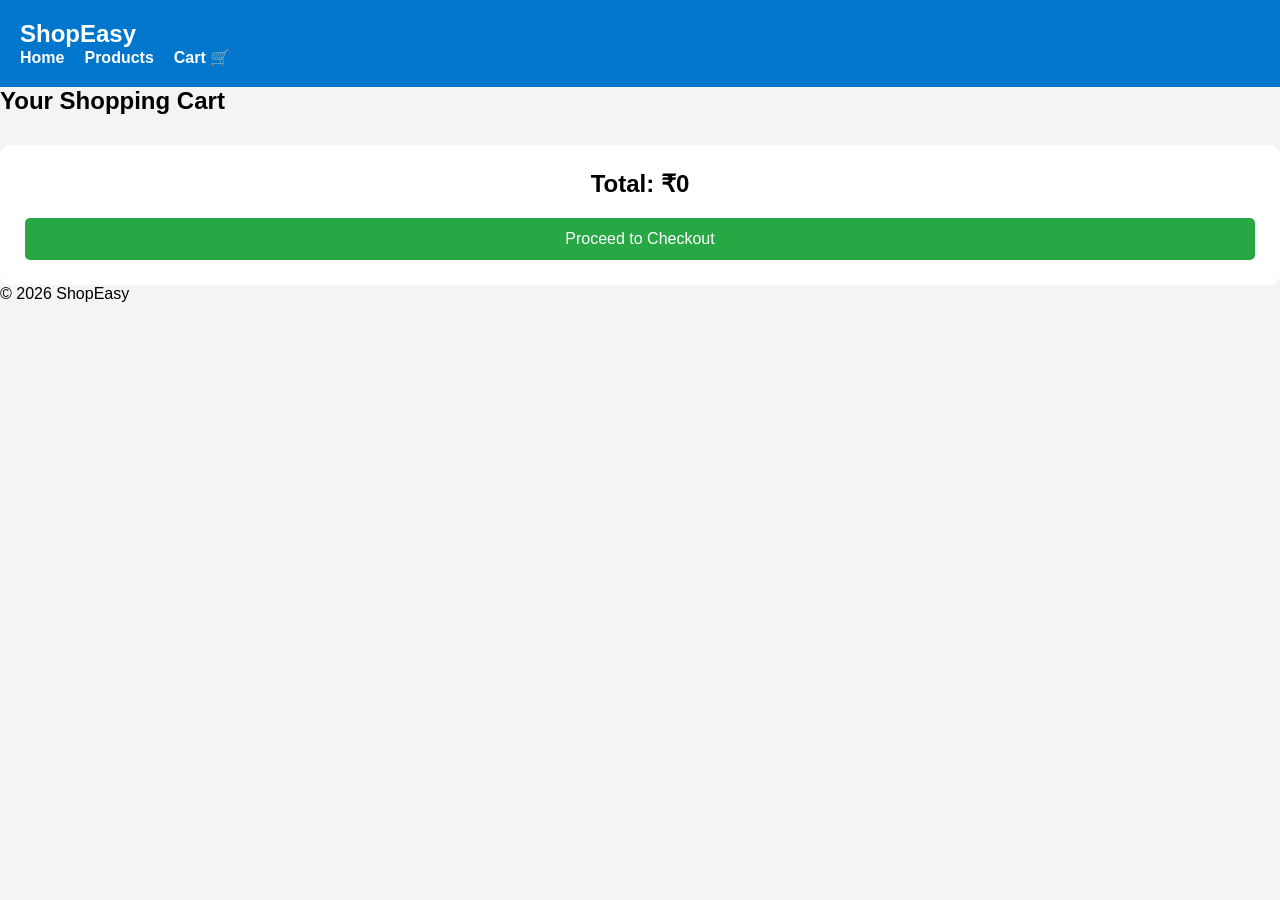
<file: cart.html>
<!DOCTYPE html>
<html lang="en">

<head>
    <meta charset="UTF-8">
    <meta name="viewport" content="width=device-width, initial-scale=1.0">

    <title>Shopping Cart - ShopEasy</title>

    <link rel="stylesheet" href="style.css">
</head>

<body>

<header>

    <nav class="navbar">

        <h1>ShopEasy</h1>

        <div class="nav-links">

            <a href="index.html">Home</a>

            <a href="products.html">Products</a>

            <a href="cart.html">Cart 🛒</a>

        </div>

    </nav>

</header>


<main>

    <h2 class="section-title">
        Your Shopping Cart
    </h2>

    <div id="cartItems"></div>

    <div class="cart-summary">

        <h2>
            Total: ₹<span id="cartTotal">0</span>
        </h2>

        <a href="checkout.html">
            <button class="checkout-button">
                Proceed to Checkout
            </button>
        </a>

    </div>

</main>


<footer>

    <p>© 2026 ShopEasy</p>

</footer>


<script src="script.js"></script>

</body>
</html>
</file>
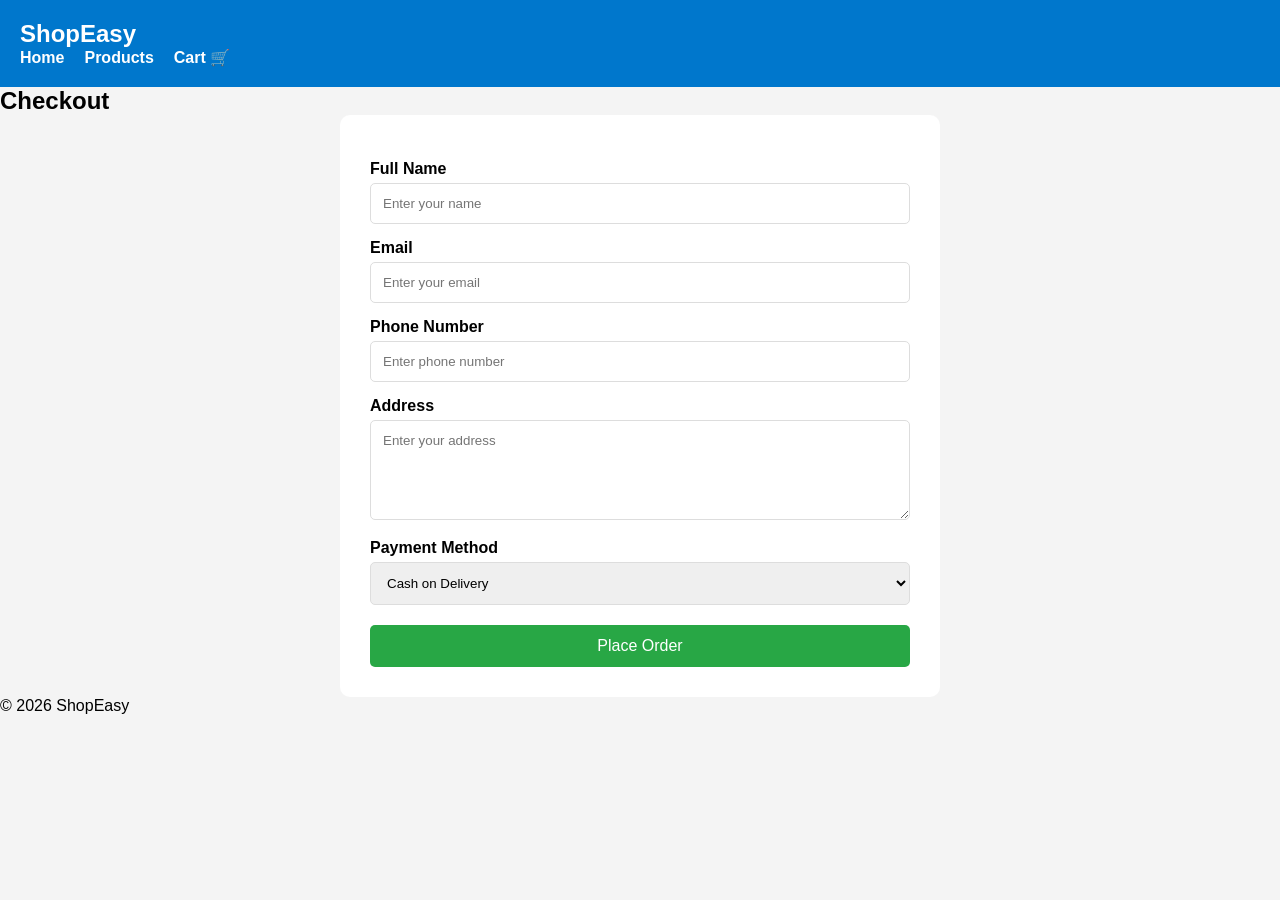
<file: checkout.html>
<!DOCTYPE html>
<html lang="en">

<head>

    <meta charset="UTF-8">

    <meta name="viewport"
          content="width=device-width, initial-scale=1.0">

    <title>Checkout - ShopEasy</title>

    <link rel="stylesheet" href="style.css">

</head>


<body>

<header>

    <nav class="navbar">

        <h1>ShopEasy</h1>

        <div class="nav-links">

            <a href="index.html">Home</a>

            <a href="products.html">Products</a>

            <a href="cart.html">Cart 🛒</a>

        </div>

    </nav>

</header>


<main>

    <h2 class="section-title">
        Checkout
    </h2>


    <div class="checkout-container">

        <form id="checkoutForm">

            <label>Full Name</label>

            <input
                type="text"
                id="name"
                placeholder="Enter your name"
                required
            >


            <label>Email</label>

            <input
                type="email"
                id="email"
                placeholder="Enter your email"
                required
            >


            <label>Phone Number</label>

            <input
                type="tel"
                id="phone"
                placeholder="Enter phone number"
                required
            >


            <label>Address</label>

            <textarea
                id="address"
                placeholder="Enter your address"
                required
            ></textarea>


            <label>Payment Method</label>

            <select id="payment">

                <option value="COD">
                    Cash on Delivery
                </option>

                <option value="UPI">
                    UPI
                </option>

                <option value="Card">
                    Credit / Debit Card
                </option>

            </select>


            <button
                type="submit"
                class="checkout-button"
            >
                Place Order
            </button>

        </form>

    </div>

</main>


<footer>

    <p>© 2026 ShopEasy</p>

</footer>


<script src="script.js"></script>

</body>

</html>
</file>
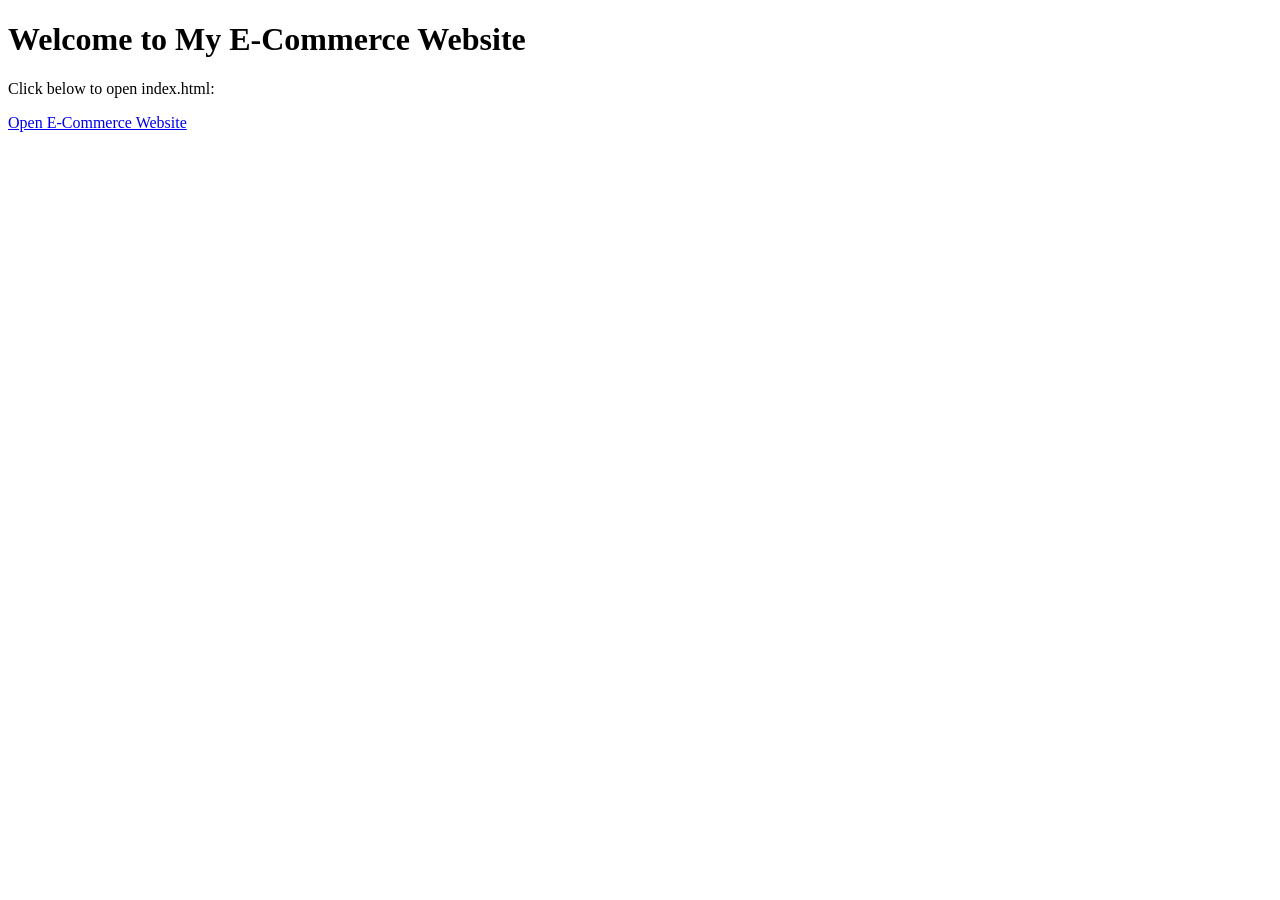
<file: home.html>
<!DOCTYPE html>
<html>
<head>
    <title>Home Page</title>
</head>
<body>

    <h1>Welcome to My E-Commerce Website</h1>

    <p>Click below to open index.html:</p>

    <a href="index.html">Open E-Commerce Website</a>

</body>
</html>
</file>
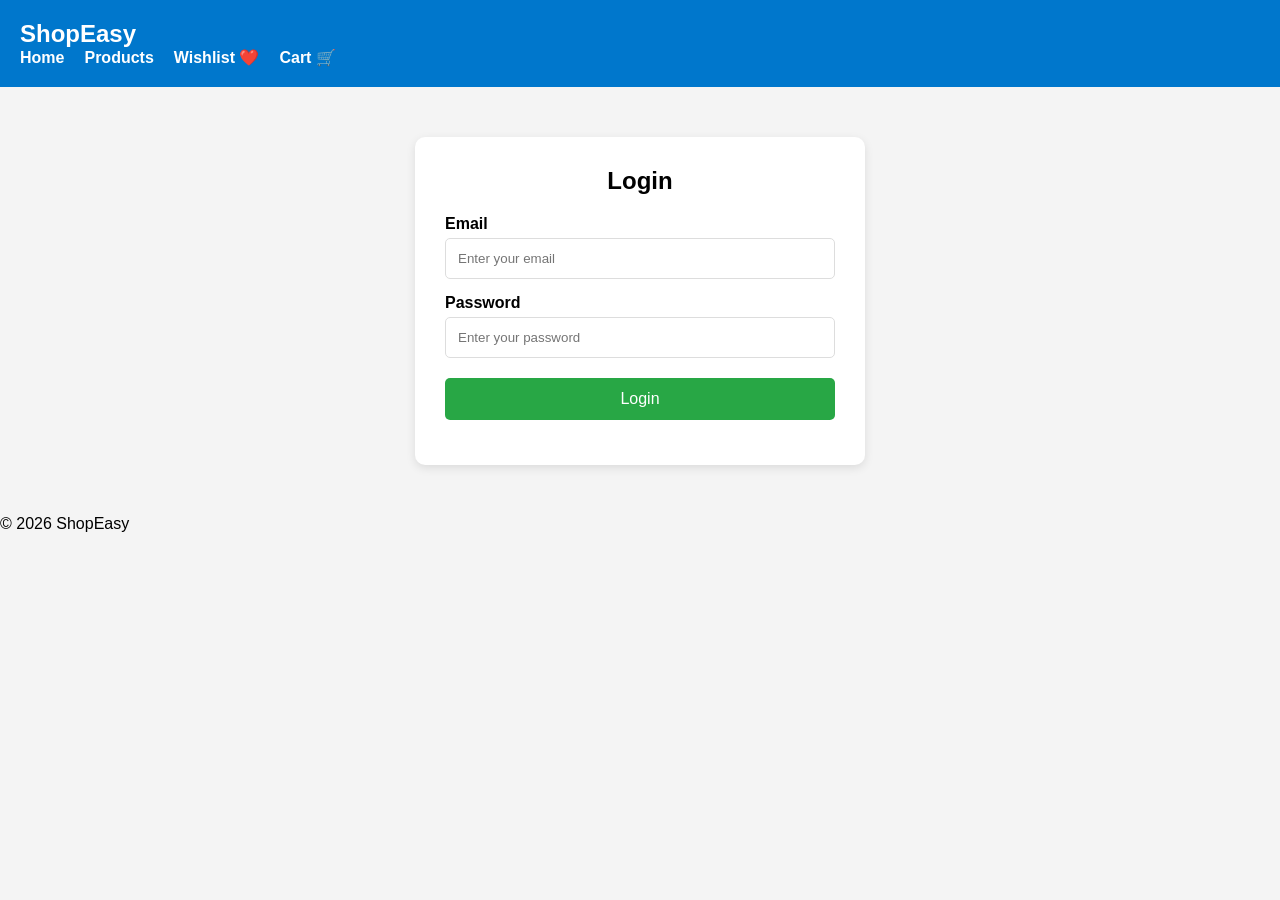
<file: login.html>
<!DOCTYPE html>
<html lang="en">

<head>
    <meta charset="UTF-8">
    <meta name="viewport" content="width=device-width, initial-scale=1.0">

    <title>Login - ShopEasy</title>

    <link rel="stylesheet" href="style.css">
</head>

<body>

<header>
    <nav class="navbar">

        <h1>ShopEasy</h1>

        <div class="nav-links">
            <a href="index.html">Home</a>
            <a href="products.html">Products</a>
            <a href="wishlist.html">Wishlist ❤️</a>
            <a href="cart.html">Cart 🛒</a>
        </div>

    </nav>
</header>


<main>

    <div class="login-container">

        <h2>Login</h2>

        <form id="loginForm">

            <label>Email</label>

            <input
                type="email"
                id="loginEmail"
                placeholder="Enter your email"
                required
            >

            <label>Password</label>

            <input
                type="password"
                id="loginPassword"
                placeholder="Enter your password"
                required
            >

            <button type="submit" class="checkout-button">
                Login
            </button>

        </form>

        <p id="loginMessage"></p>

    </div>

</main>


<footer>
    <p>© 2026 ShopEasy</p>
</footer>


<script src="script.js"></script>

</body>
</html>
</file>
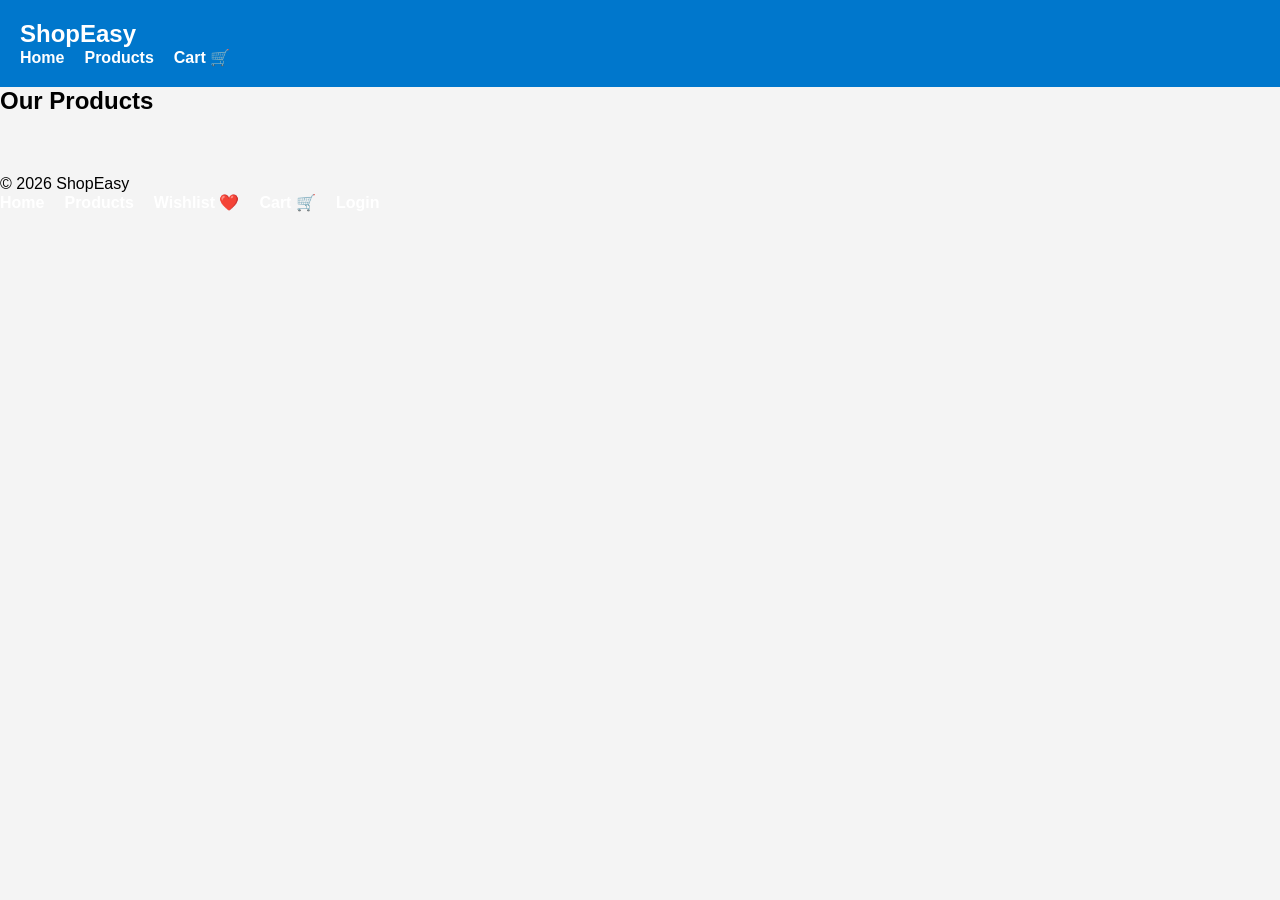
<file: products.html>
<!DOCTYPE html>
<html lang="en">
<head>
    <meta charset="UTF-8">
    <meta name="viewport" content="width=device-width, initial-scale=1.0">
    <title>Products - ShopEasy</title>
    <link rel="stylesheet" href="style.css">
</head>

<body>

<header>
    <nav class="navbar">
        <h1>ShopEasy</h1>

        <div class="nav-links">
            <a href="index.html">Home</a>
            <a href="products.html">Products</a>
            <a href="cart.html">Cart 🛒</a>
        </div>
    </nav>
</header>

<main>
    <h2 class="section-title">Our Products</h2>

    <div class="products" id="productContainer"></div>
</main>

<footer>
    <p>© 2026 ShopEasy</p>
</footer>

<script src="script.js"></script>

</body>
</html>
<div class="nav-links">

    <a href="index.html">Home</a>

    <a href="products.html">Products</a>

    <a href="wishlist.html">
        Wishlist ❤️
    </a>

    <a href="cart.html">
        Cart 🛒
    </a>

    <a href="login.html">
        Login
    </a>

</div>
</file>
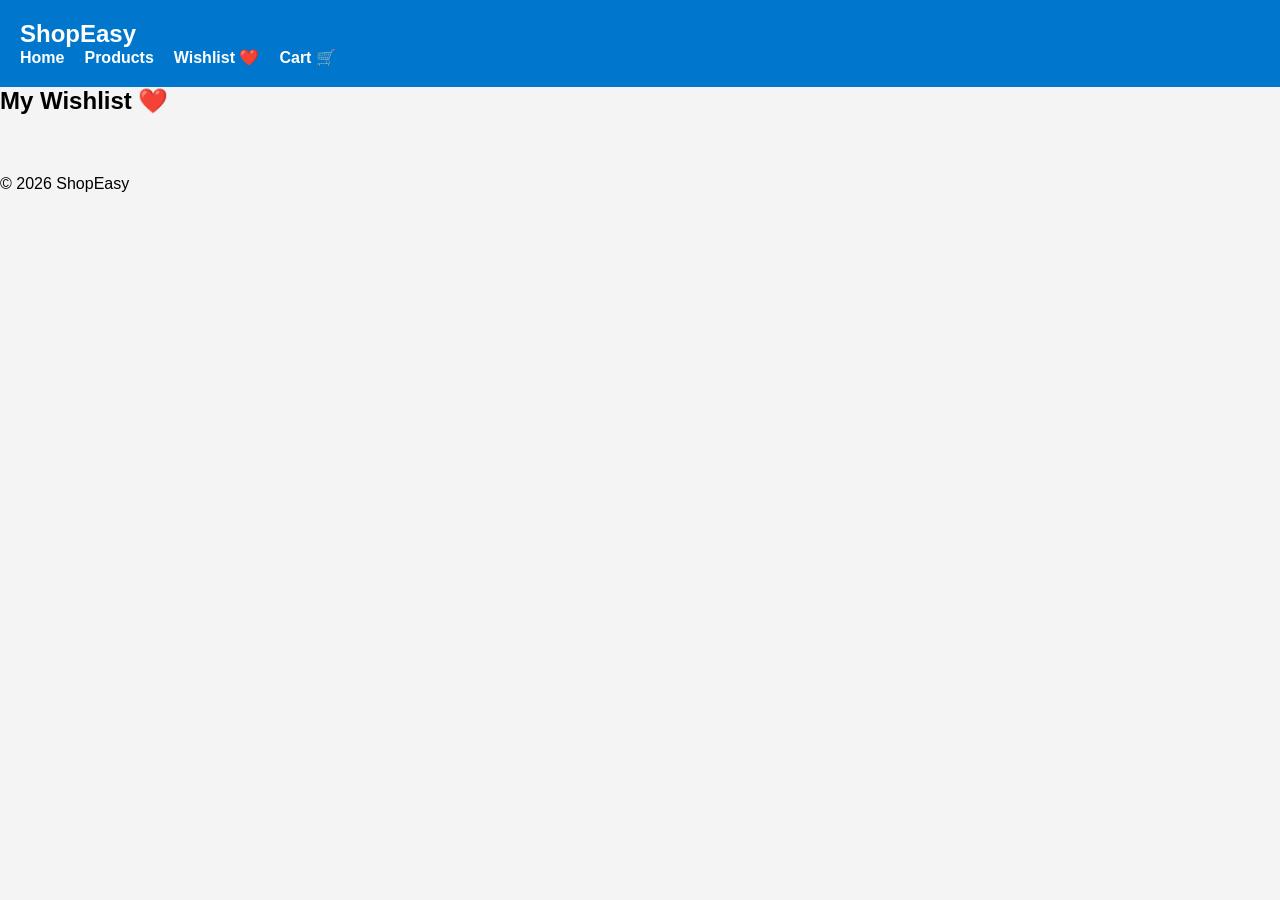
<file: wishlist.html>
<!DOCTYPE html>
<html lang="en">

<head>

    <meta charset="UTF-8">

    <meta name="viewport"
          content="width=device-width, initial-scale=1.0">

    <title>Wishlist - ShopEasy</title>

    <link rel="stylesheet" href="style.css">

</head>

<body>

<header>

    <nav class="navbar">

        <h1>ShopEasy</h1>

        <div class="nav-links">

            <a href="index.html">Home</a>

            <a href="products.html">Products</a>

            <a href="wishlist.html">Wishlist ❤️</a>

            <a href="cart.html">Cart 🛒</a>

        </div>

    </nav>

</header>


<main>

    <h2 class="section-title">
        My Wishlist ❤️
    </h2>

    <div
        class="products"
        id="wishlistContainer">
    </div>

</main>


<footer>

    <p>© 2026 ShopEasy</p>

</footer>


<script src="script.js"></script>

</body>

</html>
</file>
<file: style.css>
*{margin:0;padding:0;box-sizing:border-box;font-family:Arial}body{background:#f4f4f4}header{background:#0077cc;color:#fff;padding:20px;display:flex;justify-content:space-between}.products{display:grid;grid-template-columns:repeat(auto-fit,minmax(220px,1fr));gap:20px;padding:30px}.product{background:#fff;padding:15px;border-radius:10px;text-align:center;box-shadow:0 0 10px rgba(0,0,0,.2)}img{width:100%;border-radius:10px}button{background:#0077cc;color:#fff;border:none;padding:10px 20px;border-radius:5px;cursor:pointer}button:hover{background:#005fa3}
/* Navigation Links */

.nav-links {
    display: flex;
    gap: 20px;
    align-items: center;
}

.nav-links a {
    color: white;
    text-decoration: none;
    font-weight: bold;
}

.nav-links a:hover {
    color: #ff6b35;
}


/* Cart Summary */

.cart-summary {
    background: white;
    padding: 25px;
    margin-top: 30px;
    border-radius: 10px;
    text-align: center;
}


/* Checkout */

.checkout-container {
    max-width: 600px;
    margin: auto;
    background: white;
    padding: 30px;
    border-radius: 10px;
}

.checkout-container label {
    display: block;
    margin-top: 15px;
    margin-bottom: 5px;
    font-weight: bold;
}

.checkout-container input,
.checkout-container textarea,
.checkout-container select {
    width: 100%;
    padding: 12px;
    border: 1px solid #ddd;
    border-radius: 5px;
}

.checkout-container textarea {
    height: 100px;
    resize: vertical;
}

.checkout-button {
    width: 100%;
    padding: 12px;
    margin-top: 20px;
    background: #28a745;
    color: white;
    border: none;
    border-radius: 5px;
    cursor: pointer;
    font-size: 16px;
}


/* Mobile */

@media (max-width: 600px) {

    .nav-links {
        flex-direction: column;
        gap: 8px;
    }

}
/* =========================
   WISHLIST BUTTON
   ========================= */

.wishlist-button {
    width: 100%;
    padding: 10px;
    margin-top: 8px;

    background: #ff4081;
    color: white;

    border-radius: 5px;
}

.wishlist-button:hover {
    opacity: 0.9;
}


.remove-wishlist {
    width: 100%;
    padding: 10px;
    margin-top: 8px;

    background: #dc3545;
    color: white;

    border-radius: 5px;
}


/* =========================
   LOGIN
   ========================= */

.login-container {

    max-width: 450px;

    margin: 50px auto;

    padding: 30px;

    background: white;

    border-radius: 10px;

    box-shadow:
        0 3px 10px rgba(0,0,0,0.1);

}

.login-container h2 {

    text-align: center;

    margin-bottom: 20px;

}

.login-container label {

    display: block;

    margin-top: 15px;

    margin-bottom: 5px;

    font-weight: bold;

}

.login-container input {

    width: 100%;

    padding: 12px;

    border: 1px solid #ddd;

    border-radius: 5px;

}

#loginMessage {

    text-align: center;

    margin-top: 15px;

    font-weight: bold;

}
</file>
